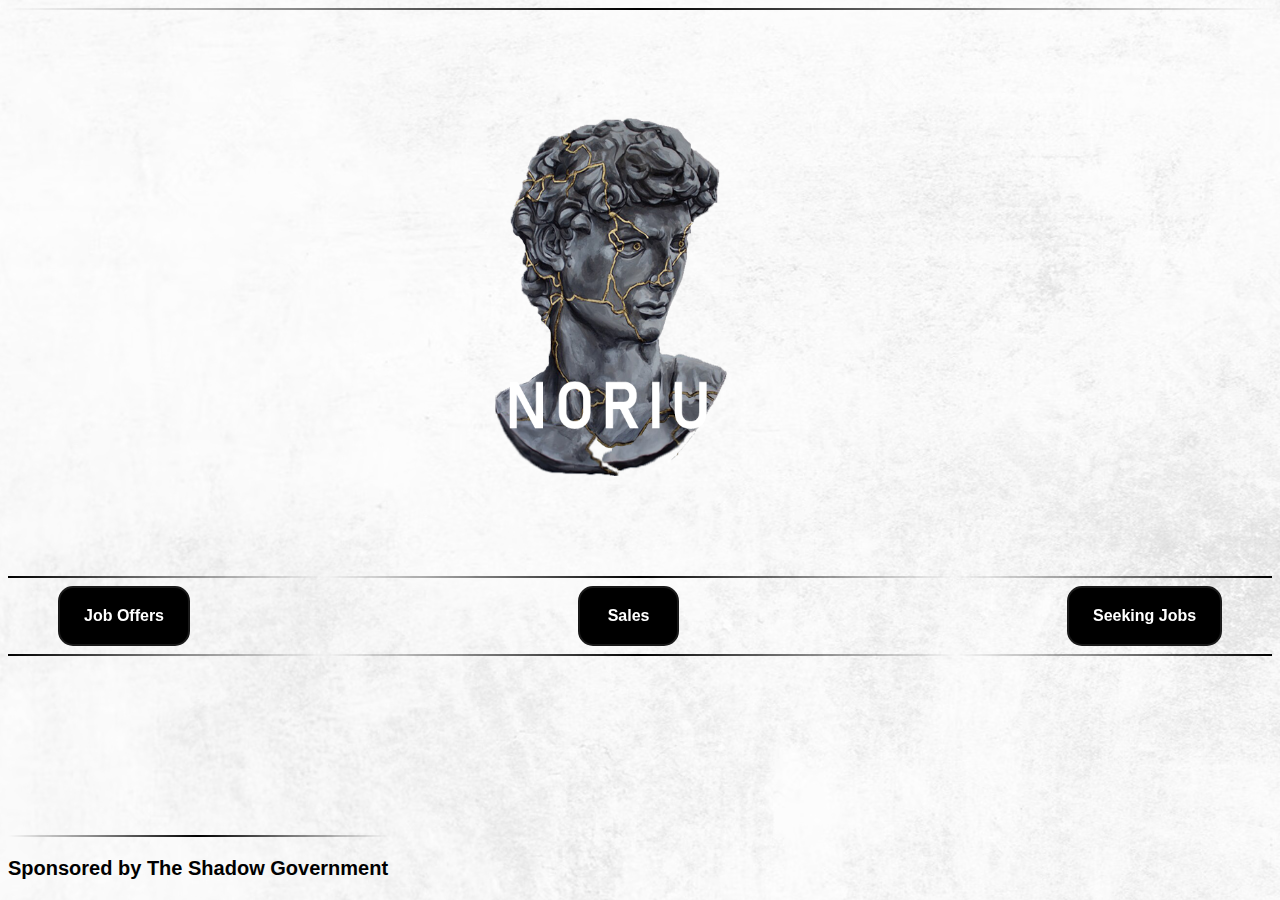
<file: index.html>
﻿<html lang="en">
    <head>
        <title>D.N | Home</title>
        <link rel="ico" src="headmain.ico">
        <link rel="stylesheet" href="css.css">
        <link rel="stylesheet" href="js.js">
        <meta charset="UTF-8" />
        <meta http-equiv="X-UA-Compatible" content="IE=edge" />
        <meta name="viewport" content="width=device-width, initial-scale=1.0" />
    </head>

    <style>
        .hr2 {border: 0;height: 2px;background-image: linear-gradient(to right, rgba(0, 0, 0, 0), rgba(0, 0, 0, 1), rgba(0, 0, 0, 0));}
        .hr1 {border: 0;height: 2px;background-image: linear-gradient(to right, rgba(0, 0, 0, 1), rgba(0, 0, 0, 0), rgba(0, 0, 0, 1), rgba(0, 0, 0, 0),rgba(0, 0, 0, 1));}
        .lmargin{margin-right: 50px;} .rmargin{margin-left: 50px;}
        
    </style>

<hr class="hr2">

<!-- Logo -->
<header style="text-align:center; text-shadow: 4px; -ms-text-kashida-space: 1%; font-family: 'Bahnschrift';" href="css.css">
    <div class="container">
        <div class="image-stack">
            <div class="image-stack__item image-stack__item--bottom">
                <img class="vert-move" src="head.png" alt="" width="100" height="350">
            </div>

            <div class="image-stack__item image-stack__item--bottom1 vert-move1">
               <img class="vert-move" src="head1.png" alt="" width="200" height="350">
            </div>

            <div class="image-stack__item image-stack__item--top">
              <img src="headmain.png" alt="" width="200" height="350">
            </div>
        </div>
    </div>
</header>

<!-- buttons x icons -->
<hr class="hr1">

    <body style="color: rgb(0, 0, 0);font-family:tahoma; font-weight:bold; text-align:center; background-image: url(background_1920x1080_noriu.jpg);;">
        <button type="button" class="button-27"  role="button"  style="max-width: 8%;" onclick="location.href = './sales.html'">Sales</button>
        <span class="lmargin" style="float:right;"> <button type="button" class="button-27"  role="button" onclick="location.href = './job_seekers.html'">Seeking Jobs</button></span>
        <span  class="rmargin" style="float:left;"> <button type="button" class="button-27"  role="button" onclick="location.href = './job_offers.html'">Job Offers</button></span>
    </body>

    <hr class="hr1">

    <br>
    <br>
    <div id="footer" style="text-align: center;">
        <hr class="hr2">
        <p class="texttext" style="color: black;">Sponsored by The Shadow Government</p>
    </div>
</html>
</file>
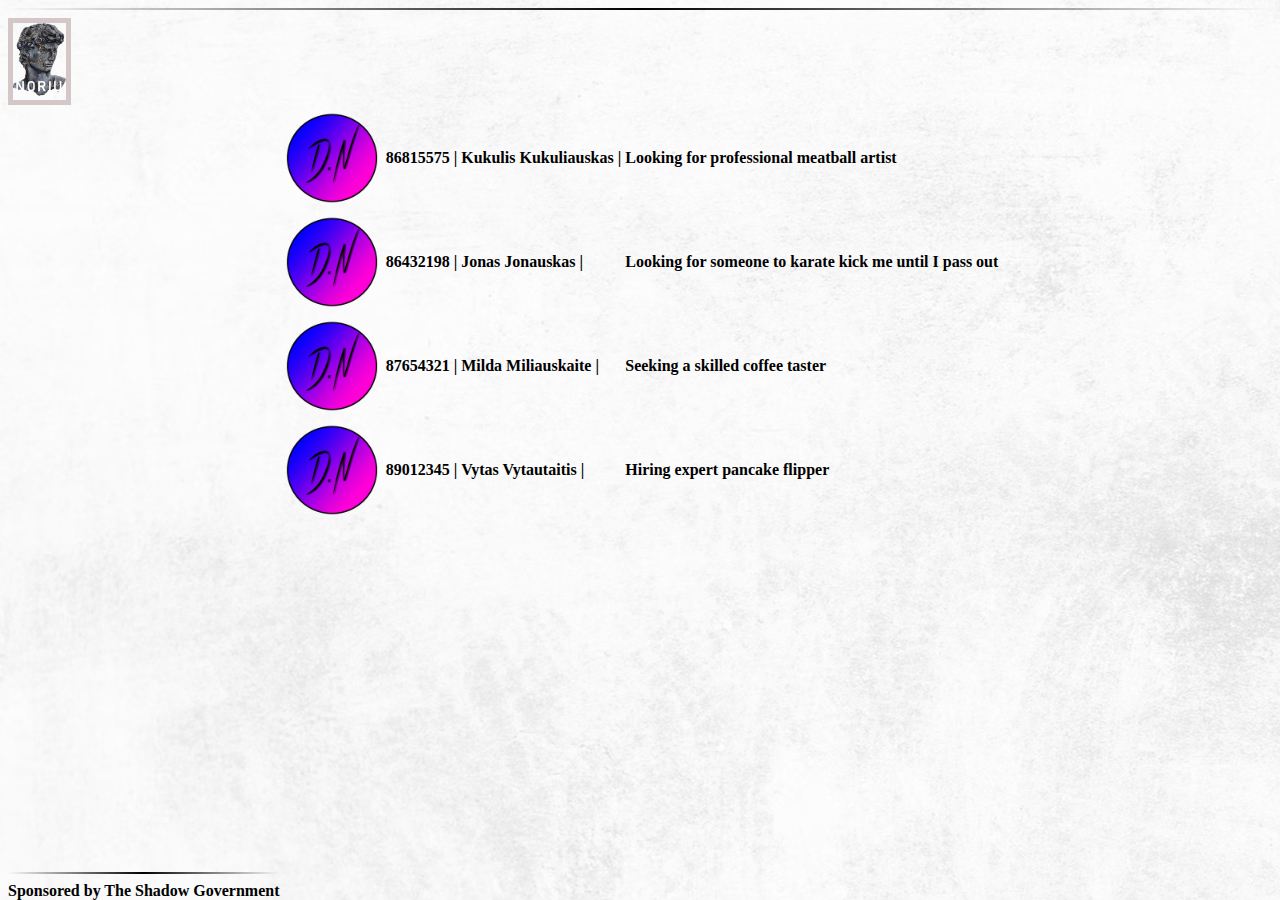
<file: job_offers.html>
<!DOCTYPE html>
<html lang="en" style="font-family: Times New Roman;">

<head>
    <link rel="ico" src="headmain.ico">
    <link rel="stylesheet" href="css.css">
    <link rel="stylesheet" href="js.js">
    <meta charset="UTF-8" />
    <meta http-equiv="X-UA-Compatible" content="IE=edge" />
    <meta name="viewport" content="width=device-width, initial-scale=1.0" />
    <title>D.N | Job Offers</title>
</head>

<hr class="hr2">

<header>
    <div style="margin-left: 0%; border: 5px #3630a3; width: 5%; border: 5px solid #d4c7c7">
        <img src="headmain.png" onclick="location.href = './index.html'">
    </div>
</header>

<!-- Button to home -->

<body style="align-items: center; font-family:'Bahnschrift Light';color: rgb(0, 0, 0);font-family:tahoma; font-weight:bold; background-image: url(background_1920x1080_noriu.jpg);">
    <table class="center" border="0" style="align-items: center; align-content: center; text-align: left;" id="jobTable">
        <!-- Table content will be dynamically generated using JavaScript -->
    </table>
    <br>
    <br>
    <div id="footer" style="text-align: center;">
        <hr class="hr2">
        Sponsored by The Shadow Government
    </div>

    <script>
        document.addEventListener("DOMContentLoaded", function () {
            fetch('data.json')
                .then(response => response.json())
                .then(jsonData => {
                    function createTableRow(job) {
                        const row = document.createElement("tr");
                        row.innerHTML = `<td><img src="divine3.png" width="100" height="100"></td>
                                      <td>${job.id} |</td>
                                      <td>${job.name} |</td>
                                      <td>${job.job}</td>`;
                        return row;
                    }

                    const jobTable = document.getElementById("jobTable");

                    jsonData.forEach(job => {
                        const row = createTableRow(job);
                        jobTable.appendChild(row);
                    });
                })
                .catch(error => console.error('Error fetching JSON data:', error));
        });
    </script>
</body>

</html>
</file>
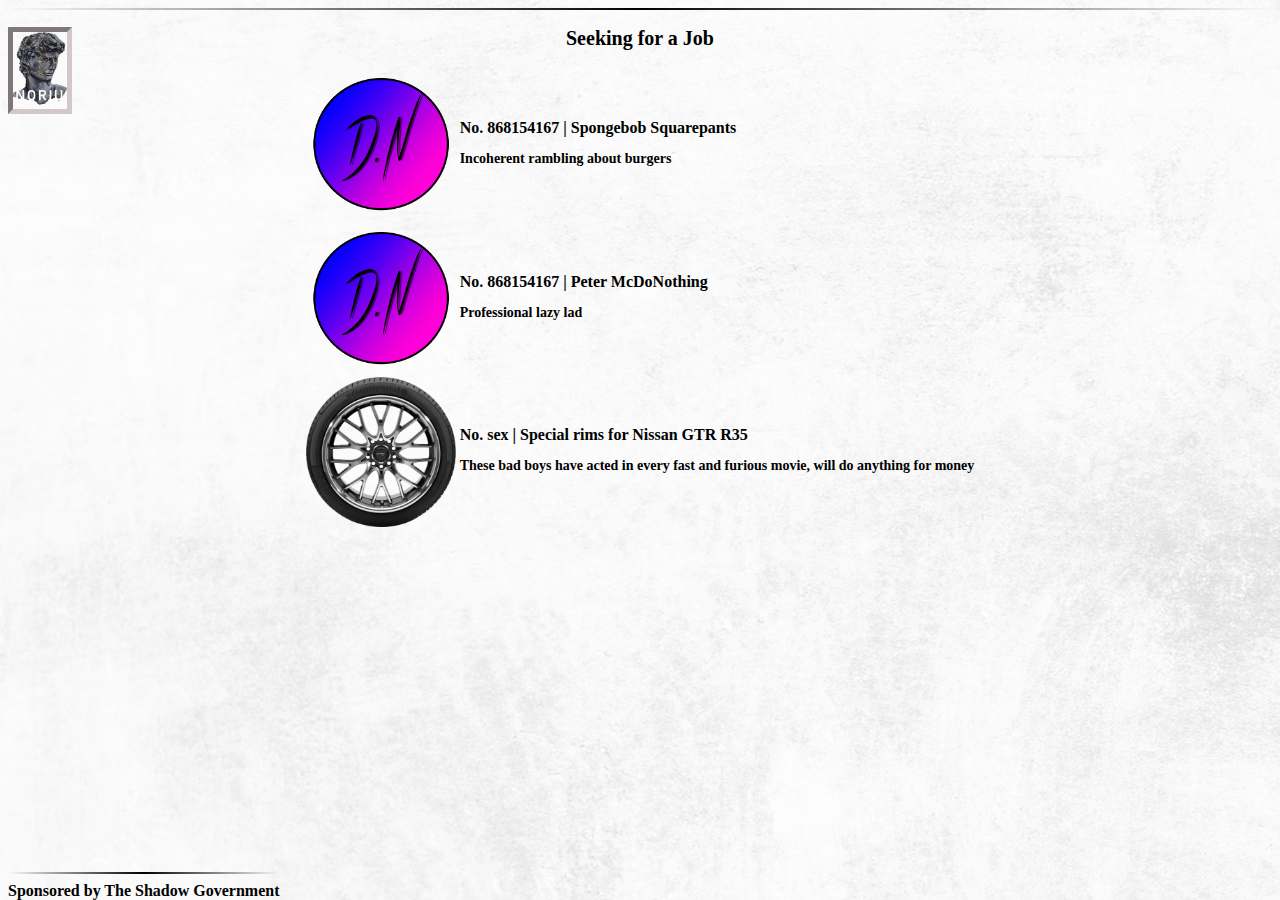
<file: job_seekers.html>
<!DOCTYPE html>
<html lang="en">

<head>
    <link rel="ico" src="headmain.ico">
    <link rel="stylesheet" href="css.css">
    <link rel="stylesheet" href="js.js">
    <meta charset="UTF-8" />
    <meta http-equiv="X-UA-Compatible" content="IE=edge" />
    <meta name="viewport" content="width=device-width, initial-scale=1.0" />
    <title>D.N | Seeking Jobs</title>
</head>

<hr class="hr2">

<header>
    <div style="margin-left: 0%; width: 5%; border: 5px solid #d4c7c7; border-style: inset; position: absolute;">
        <img src="headmain.png" onclick="location.href = './index.html'">
    </div>
    <h2 class="center; headertext">Seeking for a Job</h2>
</header>

<body style="align-items: center;color: rgb(0, 0, 0);font-family:tahoma;font-weight:bold; background-image: url(background_1920x1080_noriu.jpg);">
    <table class="center" border="0" style="align-items: center; align-content: center; text-align: left;" id="jobTable">
        <!-- Table content will be dynamically generated using JavaScript -->
    </table>
    <br>
    <br>
    <div id="footer" style="text-align: center;">
        <hr class="hr2">
        Sponsored by The Shadow Government
    </div>

    <script>
        document.addEventListener("DOMContentLoaded", function () {
            // Fetch JSON data from a file
            fetch('data2.json')
                .then(response => response.json())
                .then(jsonData => {
                    // Function to create a table row for each job entry
                    function createTableRow(job) {
                        const row = document.createElement("tr");
                        row.innerHTML = `<td><img src="${job.image}" class="salepic"></td>
                                      <td>
                                        <h1 class="headtext"> No. ${job.number} | ${job.title}</h1>
                                        <p class="paratext">${job.description}</p>
                                      </td>`;
                        return row;
                    }

                    // Get the table element
                    const jobTable = document.getElementById("jobTable");

                    // Populate the table with data from JSON
                    jsonData.forEach(job => {
                        const row = createTableRow(job);
                        jobTable.appendChild(row);
                    });
                })
                .catch(error => console.error('Error fetching JSON data:', error));
        });
    </script>
</body>

</html>
</file>
<file: css.css>
img.vert-move {
  -webkit-animation: mover 1s infinite  alternate;
  animation: mover 1s infinite  alternate;
}
img.vert-move {
  -webkit-animation: mover 0.5s infinite  alternate;
  animation: mover 1.2s infinite  alternate;
}
@-webkit-keyframes mover {
  0% { transform: translateY(0); }
  100% { transform: translateY(-8px); }
}
@keyframes mover {
  0% { transform: translateY(0); }
  100% { transform: translateY(-8px); }
}




* {
  box-sizing: border-box;
}

p {
  font-size: 20px;
  font-family: sans-serif;
  color: #6439a9;
}

.container {
  padding: 100px 30px;
  width: 100%;
  margin: 0 auto;
  max-width: 350px;

}

.container1 {
  padding: 100px 30px;
  margin: 0 auto;
  text-align: left;
}

.image-stack1 {
  position: relative;
  width: 25%;
}

.image-stack {
  position: relative;
  width: 100%;
}

.image-stack__item--bottom {
  position: absolute;
  top: 8px;
  z-index: -1;
}

.image-stack__item--bottom1 {
  position: absolute;
  top: 4px;
  z-index: -2;
}

.image-stack__item--top {
  padding-top: 0px; 
  padding-right: 20%;
}

img {
  width: 100%;
  display: block;
}

.undertext {
  font-family: 'Times New Roman';
  font-weight: lighter;
  text-align:center;
  bottom: 3px;
  position: absolute;
}

.center {
  margin-left: auto;
  margin-right: auto;
}

.hr2 {border: 0;height: 2px;background-image: linear-gradient(to right, rgba(0, 0, 0, 0), rgba(0, 0, 0, 1), rgba(0, 0, 0, 0));}
.hr1 {border: 0;height: 2px;background-image: linear-gradient(to right, rgba(0, 0, 0, 1), rgba(0, 0, 0, 0), rgba(0, 0, 0, 1), rgba(0, 0, 0, 0),rgba(0, 0, 0, 1));}
.lmargin{margin-right: 50px;} .rmargin{margin-left: 50px;}
.wrapper {
position: relative;
display: flex;
min-width: 100px;
}

#footer {
  position: absolute;
  bottom: 0;
}



/* CSS */
.button-27 {
  appearance: none;
  background-color: #000000;
  border: 2px solid #1A1A1A;
  border-radius: 15px;
  box-sizing: border-box;
  color: #FFFFFF;
  cursor: pointer;
  display: inline-block;
  font-family: Roobert,-apple-system,BlinkMacSystemFont,"Segoe UI",Helvetica,Arial,sans-serif,"Apple Color Emoji","Segoe UI Emoji","Segoe UI Symbol";
  font-size: 16px;
  font-weight: 600;
  line-height: normal;
  margin: 0;
  min-height: 60px;
  min-width: 0;
  outline: none;
  padding: 16px 24px;
  text-align: center;
  text-decoration: none;
  transition: all 300ms cubic-bezier(.23, 1, 0.32, 1);
  user-select: none;
  -webkit-user-select: none;
  touch-action: manipulation;
  width: 100%;
  will-change: transform;
}

.button-27:disabled {
  pointer-events: none;
}

.button-27:hover {
  box-shadow: rgba(0, 0, 0, 0.25) 0 8px 15px;
  transform: translateY(-2px);
}

.button-27:active {
  box-shadow: none;
  transform: translateY(0);
}

.paratext{
  font-size: 14px;
  font-family: 'Bahnschrift SemiCondensed';
  color: #000000;
}

.headtext{
  font-size: 16px;
  font-family: 'Bahnschrift light';
  color: #000000;
}

.headertext{
  font-size: 20px;
  font-family: 'Bahnschrift';
  text-align: center;
  color: #000000;
}

.salepic {
  max-width: 150px;
  max-height: 150px;
}
</file>
